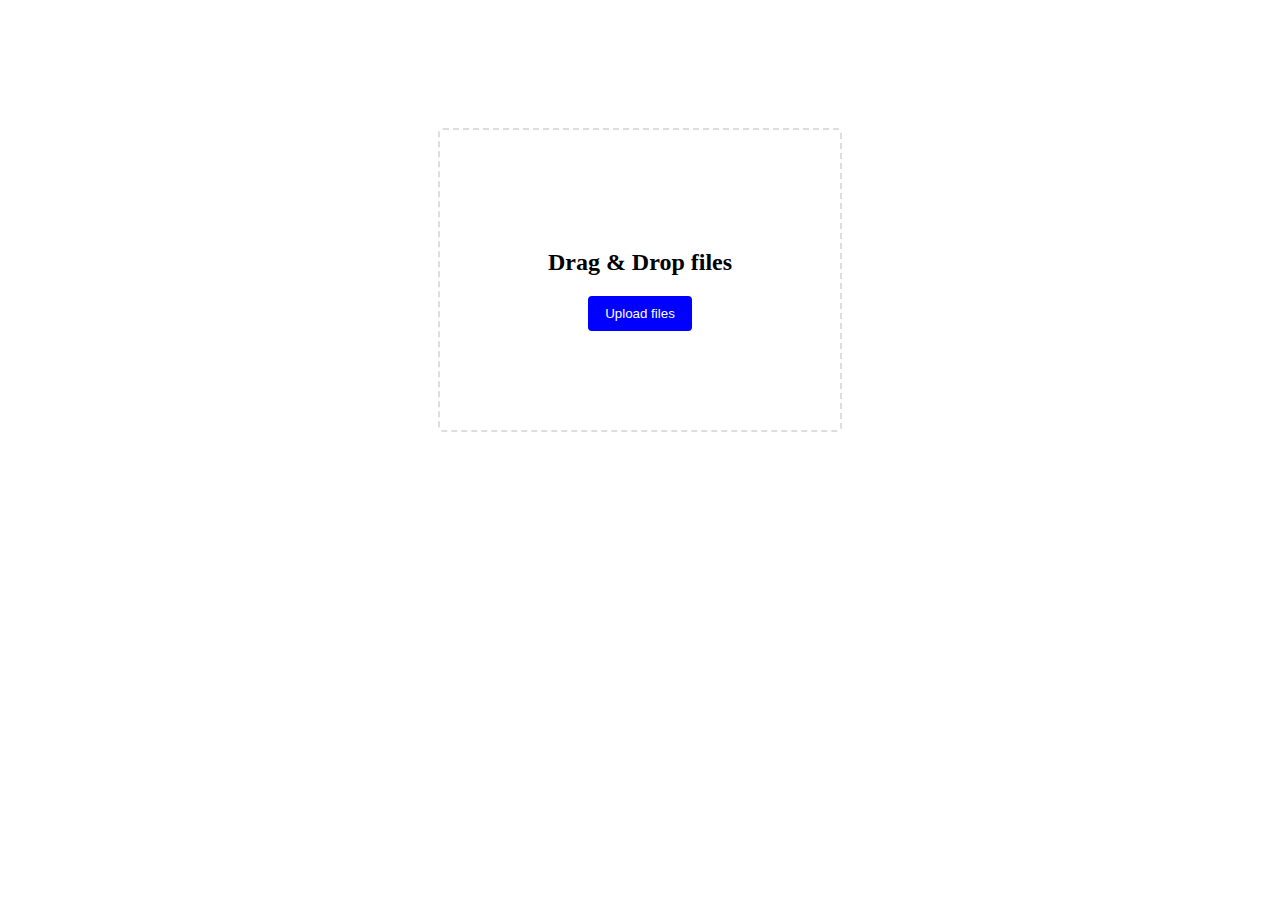
<file: actividad_1_uf3/index.html>
<!doctype html>
<html lang="en">
<head>
    <meta charset="UTF-8">
    <meta name="viewport"
          content="width=device-width, user-scalable=no, initial-scale=1.0, maximum-scale=1.0, minimum-scale=1.0">
    <meta http-equiv="X-UA-Compatible" content="ie=edge">
    <title>Actividad 1</title>
    <link rel="stylesheet" href="estilos.css">
    <link rel="stylesheet" href="https://fonts.googleapis.com/css2?
family=Material+Symbols+Outlined:opsz,wght,FILL,GRAD@48,400,0,0"/>
</head>
<body>
<div>
    <div class="drop-area" draggable="true">
        <h2>Drag & Drop files</h2>
        <button>Upload files</button>
        <input type="file" name="inputFiles[]" id="input-file" hidden multiple/>
    </div>
    <div id="preview"></div>

</div>

<script src="script.js"></script>
</body>
</html>
</file>
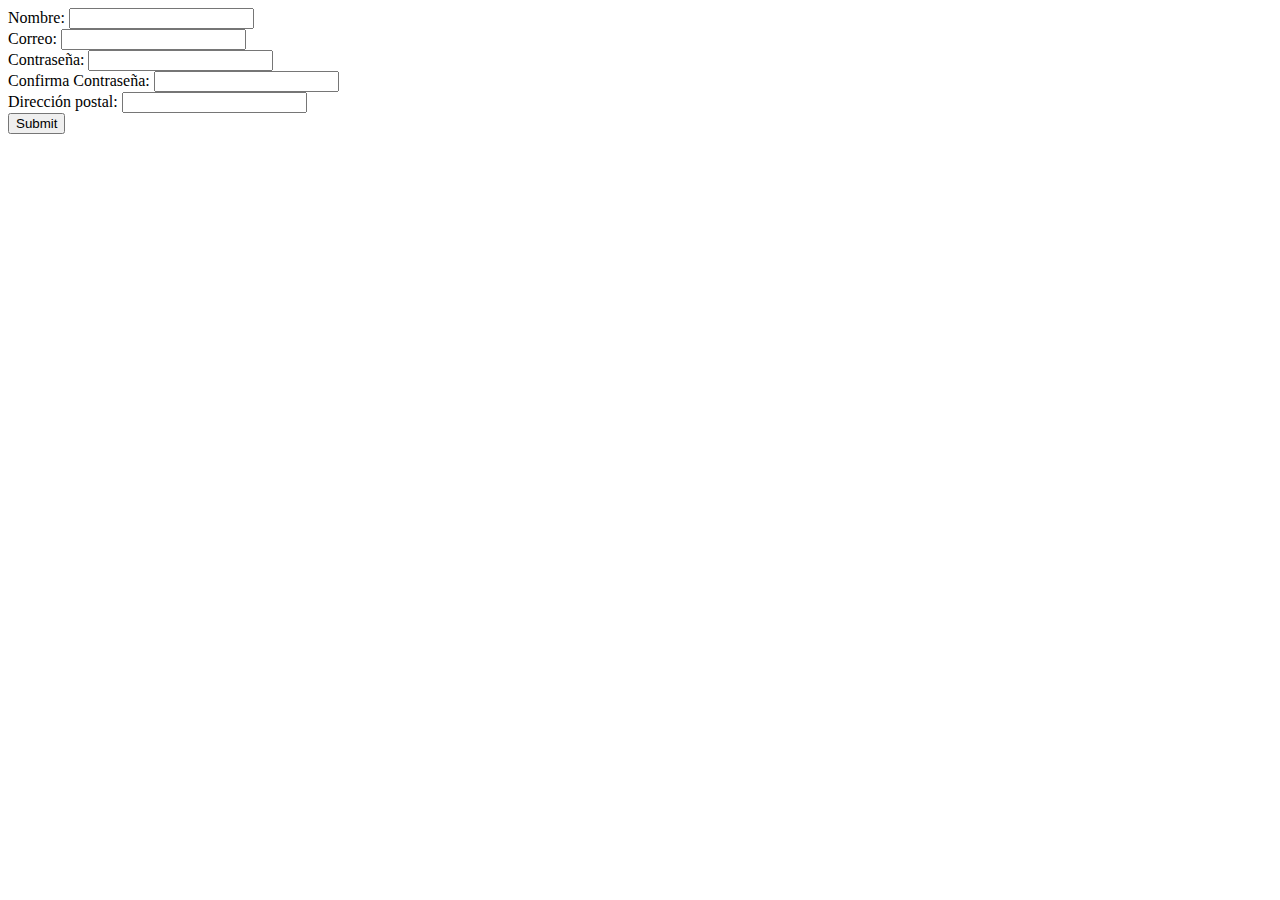
<file: actividad_2_uf3/index.html>
<!doctype html>
<html lang="en">
<head>
    <meta charset="UTF-8">
    <meta name="viewport"
          content="width=device-width, user-scalable=no, initial-scale=1.0, maximum-scale=1.0, minimum-scale=1.0">
    <meta http-equiv="X-UA-Compatible" content="ie=edge">
    <title>Document</title>

</head>
<body>

<form>
    <label>Nombre: </label>
    <input id="nombre">
    <br>
    <label>Correo: </label>
    <input id="correo">
    <br>
    <label>Contraseña: </label>
    <input id="contrasena">
    <br>
    <label>Confirma Contraseña: </label>
    <input id="confirma_contrasena">
    <br>
    <label> Dirección postal: </label>
    <input id="postal">


    <br>

    <input id="formsubmit" type="submit" value="Submit">
</form>


<script src="script.js"></script>
</body>
</html>
</file>
<file: actividad_1_uf3/estilos.css>
body {
    align-content: center;
    justify-content: center;
    display: flex;
    margin-top: 10%;
}

.drop-area {
    border: 2px dashed #ddd;
    height: 300px;
    width: 400px;
    border-radius: 5px;
    display: flex;
    flex-direction: column;
    align-items: center;
    justify-content: center;
    margin-bottom: 25px;
}

.drop-area.active {
    background-color: #ddd;
    color: #000000;
    border: 2px dashed blue;
}

.drop-area button {
    background-color: blue;
    color: #ffffff;
    padding: 8px 15px;
    text-align: center;
    border: 0px;
    border-radius: 4px;
    cursor: pointer;
    border: 2px solid blue;
}

.drop-area button:hover {
    background-color: transparent;
    color: blue;
}

.previewImage {
    width: 100%;
    display: flex;
    flex-direction: row;
    margin-bottom: 20px;
    align-items: center;
}

.previewImage img {
    width: 50px;
    height: 50px;
    object-fit: cover;
    margin-right: 20px;
}

.previewImage .removeBtn {
    background-color: red;
    border-radius: 100%;
    font-size: 15px;
    padding: 1px;
    color: #fff;
    border: 2px solid red;
    margin-left: 40px;
    cursor: pointer;
}

.previewImage .removeBtn:hover {
    background-color: transparent;
    color: red;
}
</file>
